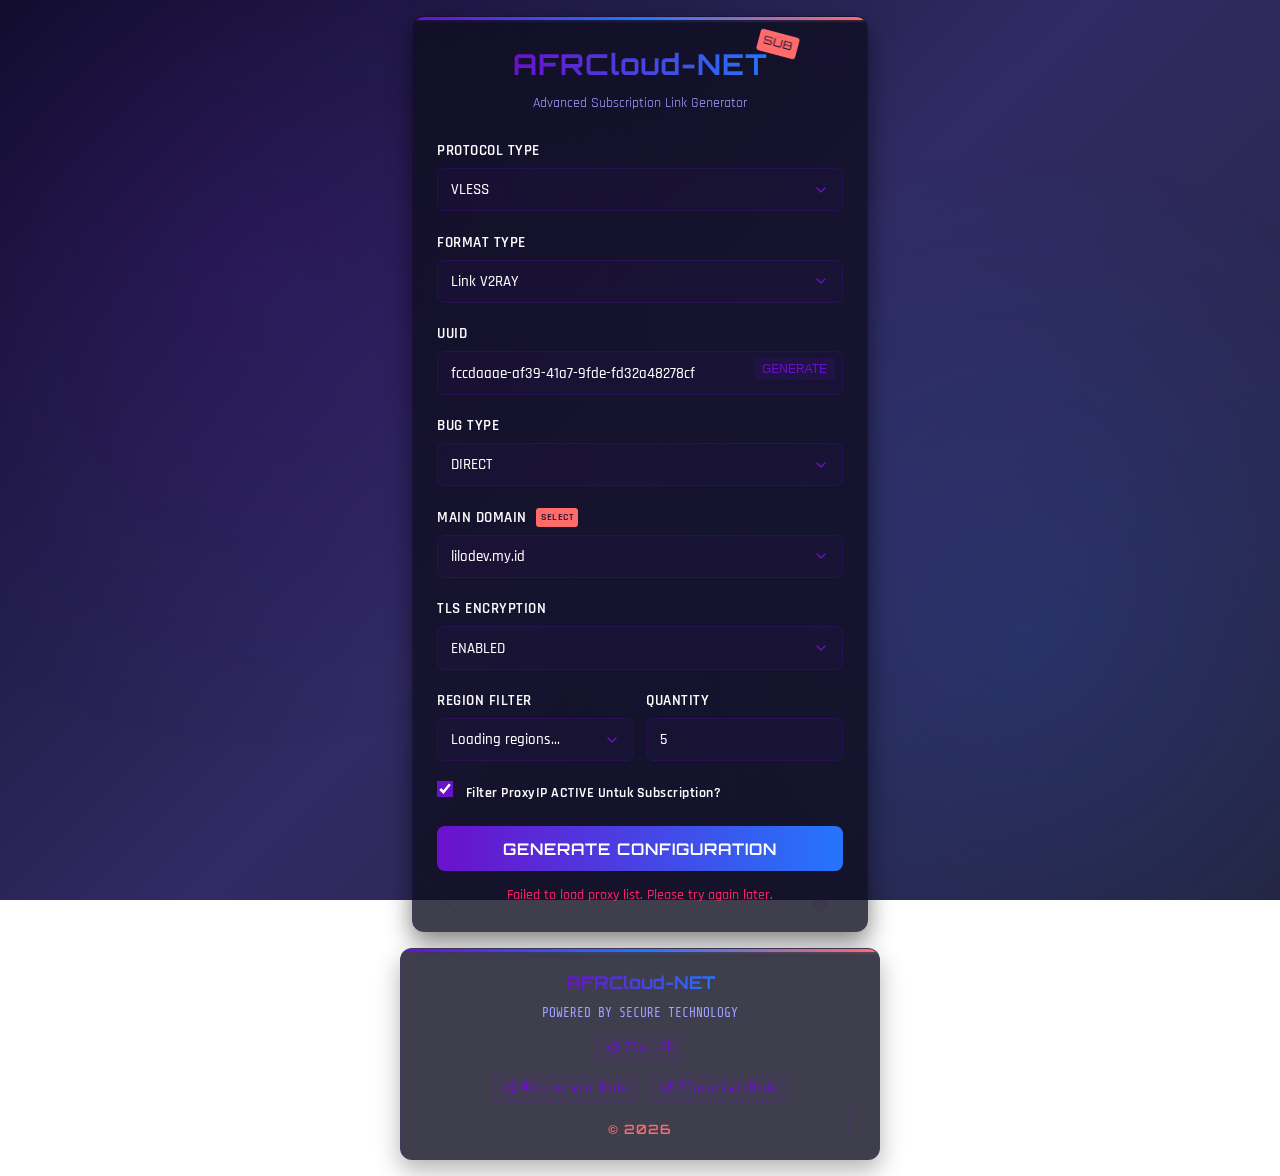
<file: web/sub.html>
<!DOCTYPE html>
<html lang="en">
<head>
    <meta charset="UTF-8">
    <meta name="viewport" content="width=device-width, initial-scale=1.0">
    <title>AFRCloud-NET || Subscription</title>
    
    <!-- Favicon -->
    <link rel="icon" href="https://raw.githubusercontent.com/AFRcloud/BG/main/icons8-film-noir-80.png"/>
    
    <!-- Fonts -->
    <link rel="preconnect" href="https://fonts.googleapis.com">
    <link rel="preconnect" href="https://fonts.gstatic.com" crossorigin>
    <link href="https://fonts.googleapis.com/css2?family=Orbitron:wght@400;500;700;900&family=Rajdhani:wght@300;400;500;600;700&family=Share+Tech+Mono&display=swap" rel="stylesheet">
    
    <!-- Custom CSS -->
    <link rel="stylesheet" href="css/common.css">
    <link rel="stylesheet" href="css/sub.css">
    <link rel="stylesheet" href="https://cdnjs.cloudflare.com/ajax/libs/font-awesome/6.4.0/css/all.min.css">
    <style>
        /* This style is now in common.css */
    </style>
</head>
<body>
    <div class="container">
        <div class="card">
            <div class="tech-detail tech-detail-1"></div>
            <div class="tech-detail tech-detail-2"></div>
            <div class="tech-detail tech-detail-3"></div>
            
            <div class="title-container">
                <h1 class="title">AFRCloud-NET</h1>
                <p class="subtitle">Advanced Subscription Link Generator</p>
            </div>
            
            <form id="subLinkForm">
                <div class="form-group">
                    <label for="configType">PROTOCOL TYPE</label>
                    <select id="configType" class="form-control" required>
                        <option value="vless">VLESS</option>
                        <option value="vmess">VMESS</option>
                        <option value="trojan">TROJAN</option>
                        <option value="shadowsocks">SHADOWSOCKS</option>
                        <option value="mix">MIX (ALL PROTOCOLS)</option>
                    </select>
                </div>

                <div class="form-group">
                    <label for="formatType">FORMAT TYPE</label>
                    <select id="formatType" class="form-control" required>
                        <option value="v2ray">Link V2RAY</option>
                        <option value="nekobox">Config NEKOBOX</option>
                        <option value="clash">Proxy_Provider CLASH</option>
                    </select>
                </div>
                
                <div class="form-group uuid-group">
                    <label for="uuid">UUID</label>
                    <input type="text" id="uuid" class="form-control" value="fccdaaae-af39-41a7-9fde-fd32a48278cf" required>
                    <button type="button" id="generateUuid" class="uuid-generate">GENERATE</button>
                </div>
                
                <div class="form-group">
                    <label for="bugType">BUG TYPE</label>
                    <select id="bugType" class="form-control" required>
                        <option value="default">DIRECT</option>
                        <option value="non-wildcard">WEBSOCKET</option>
                        <option value="wildcard">WILDCARD WEBSOCKET</option>
                    </select>
                </div>
                
                <div class="form-group">
                    <label for="mainDomain">MAIN DOMAIN <span class="info-badge">SELECT</span></label>
                    <select id="mainDomain" class="form-control" required>
                        <!-- Will be populated from MainDomains array -->
                    </select>
                </div>
                
                <div id="customBugContainer" class="form-group custom-bug-container">
                    <label for="customBug">CUSTOM BUG</label>
                    <input type="text" id="customBug" class="form-control" placeholder="Example : BUG-WLG.COM, BUG-VIU.COM, BUG-ZOOM.COM">
                    <div class="select-info">Pisah Dengan Koma Jika Ingin Banyak BUG sekaligus</div>
                    <div class="select-info">Supported Wildcard : ava.game.naver.com, quiz.int.vidio.com, graph.instagram.com, zaintest.vuclip.com, support.zoom.us, cache.netflix.com</div>
                </div>
                
                <div class="form-group">
                    <label for="tls">TLS ENCRYPTION</label>
                    <select id="tls" class="form-control">
                        <option value="true">ENABLED</option>
                        <option value="false">DISABLED</option>
                    </select>
                </div>
                
                <div class="form-row">
                    <div class="form-group">
                        <label for="country">REGION FILTER</label>
                        <select id="country" class="form-control">
                            <option value="">Loading regions...</option>
                        </select>
                    </div>
                    
                    <div class="form-group">
                        <label for="limit">QUANTITY</label>
                        <input type="number" id="limit" class="form-control" min="1" max="50" value="5" placeholder="Max 50" required>
                    </div>
                </div>
                
                <div class="form-group validation-group">
                    <label class="form-check">
                        <input type="checkbox" id="validateProxies" class="form-check-input" checked>
                        <span class="form-check-label">Filter ProxyIP ACTIVE Untuk Subscription?</span>
                    </label>
                </div>
                
                <button type="submit" class="btn">Generate Configuration</button>
            </form>
            
            <div id="loading" class="loading">
                <div class="spinner"></div>
                <div class="loading-text typing">Fetching proxy data and generating configs...</div>
            </div>
            
            <div id="validation-status" class="validation-status">
                <div>Validating proxies... <span id="validation-count">0/0</span></div>
                <div class="validation-progress">
                    <div id="validation-bar" class="validation-bar"></div>
                </div>
                <div class="validation-stats">
                    <div>Valid: <span id="valid-count">0</span></div>
                    <div>Invalid: <span id="invalid-count">0</span></div>
                </div>
            </div>
            
            <div id="error-message" class="error-message"></div>
            
            <div id="result" class="result">
                <div class="result-header">
                    <div class="result-title">CONFIGURATION GENERATED</div>
                </div>
                <div class="output-container">
                    <textarea id="output" class="output" readonly></textarea>
                </div>
                <button id="copyLink" class="copy-btn">
                    <svg class="copy-icon" xmlns="http://www.w3.org/2000/svg" viewBox="0 0 24 24" fill="none" stroke="currentColor" stroke-width="2" stroke-linecap="round" stroke-linejoin="round">
                        <rect x="9" y="9" width="13" height="13" rx="2" ry="2"></rect>
                        <path d="M5 15H4a2 2 0 0 1-2-2V4a2 2 0 0 1 2-2h9a2 2 0 0 1 2 2v1"></path>
                    </svg>
                    COPY CONFIGURATION
                </button>
            </div>
        </div>
    </div>

    <footer class="footer">
        <div class="circuit-line circuit-line-1"></div>
        <div class="circuit-line circuit-line-2"></div>
        <div class="circuit-line circuit-line-3"></div>
        <div class="circuit-line circuit-line-4"></div>
        <div class="circuit-dot circuit-dot-1"></div>
        <div class="circuit-dot circuit-dot-2"></div>
        <div class="circuit-dot circuit-dot-3"></div>
        <div class="circuit-dot circuit-dot-4"></div>
        
        <div class="footer-logo">AFRCloud-NET</div>
        <div class="footer-powered">POWERED BY SECURE TECHNOLOGY</div>
        <div class="footer-social">
            <a href="https://t.me/Noir7R" class="social-link" target="_blank">
                <svg class="social-icon" xmlns="http://www.w3.org/2000/svg" viewBox="0 0 24 24" fill="none" stroke="currentColor" stroke-width="2" stroke-linecap="round" stroke-linejoin="round">
                    <path d="M21.198 2.433a2.242 2.242 0 0 0-1.022.215l-8.609 3.33c-2.068.8-4.133 1.598-5.724 2.21a405.15 405.15 0 0 1-2.849 1.09c-.42.147-.99.332-1.473.901-.728.968.193 1.798.919 2.286 1.61.516 3.275 1.009 4.654 1.472.846 1.467 1.618 2.796 2.503 4.532.545 1.062 1.587 2.739 3.19 2.756 1.26.033 2.052-.6 3.542-1.95a142.91 142.91 0 0 1 2.43-2.053c1.686-.142 3.382-.284 5.12-.436.887-.075 1.92-.262 2.405-1.226.436-.877-.015-1.35-.48-1.874l-3.881-4.369-5.481-6.174S22.185 2.128 21.198 2.433z"></path>
                    <path d="M18.167 7.068c.237 1.632-1.162 6.872-1.766 8.849"></path>
                </svg>
                @Noir7R
            </a>
        </div>    
        <div class="footer-social">
            <a href="https://t.me/inconigto_Mode" class="social-link" target="_blank">
                <svg class="social-icon" xmlns="http://www.w3.org/2000/svg" viewBox="0 0 24 24" fill="none" stroke="currentColor" stroke-width="2" stroke-linecap="round" stroke-linejoin="round">
                    <path d="M21.198 2.433a2.242 2.242 0 0 0-1.022.215l-8.609 3.33c-2.068.8-4.133 1.598-5.724 2.21a405.15 405.15 0 0 1-2.849 1.09c-.42.147-.99.332-1.473.901-.728.968.193 1.798.919 2.286 1.61.516 3.275 1.009 4.654 1.472.846 1.467 1.618 2.796 2.503 4.532.545 1.062 1.587 2.739 3.19 2.756 1.26.033 2.052-.6 3.542-1.95a142.91 142.91 0 0 1 2.43-2.053c1.686-.142 3.382-.284 5.12-.436.887-.075 1.92-.262 2.405-1.226.436-.877-.015-1.35-.48-1.874l-3.881-4.369-5.481-6.174S22.185 2.128 21.198 2.433z"></path>
                    <path d="M18.167 7.068c.237 1.632-1.162 6.872-1.766 8.849"></path>
                </svg>
                @inconigto_Mode
            </a>
            <a href="https://t.me/InconigtoMode" class="social-link" target="_blank">
                <svg class="social-icon" xmlns="http://www.w3.org/2000/svg" viewBox="0 0 24 24" fill="none" stroke="currentColor" stroke-width="2" stroke-linecap="round" stroke-linejoin="round">
                    <path d="M21.198 2.433a2.242 2.242 0 0 0-1.022.215l-8.609 3.33c-2.068.8-4.133 1.598-5.724 2.21a405.15 405.15 0 0 1-2.849 1.09c-.42.147-.99.332-1.473.901-.728.968.193 1.798.919 2.286 1.61.516 3.275 1.009 4.654 1.472.846 1.467 1.618 2.796 2.503 4.532.545 1.062 1.587 2.739 3.19 2.756 1.26.033 2.052-.6 3.542-1.95a142.91 142.91 0 0 1 2.43-2.053c1.686-.142 3.382-.284 5.12-.436.887-.075 1.92-.262 2.405-1.226.436-.877-.015-1.35-.48-1.874l-3.881-4.369-5.481-6.174S22.185 2.128 21.198 2.433z"></path>
                    <path d="M18.167 7.068c.237 1.632-1.162 6.872-1.766 8.849"></path>
                </svg>
                @InconigtoMode
            </a>
        </div>
        <div class="footer-year">© <span id="current-year"></span></div>
    </footer>

    <!-- JavaScript -->
    <script src="js/common.js"></script>
    <script src="js/sub.js"></script>
</body>
</html>
</file>
<file: web/css/common.css>
/* Common CSS styles shared across all pages */
:root {
  /* Color variables */
  --primary: #6a11cb;
  --primary-dark: #4f46e5;
  --primary-light: #a0a0ff;
  --secondary: #2575fc;
  --secondary-dark: #1e40af;
  --accent: #ff6b6b;
  --dark: #0f0c29;
  --dark-light: #302b63;
  --light: #ffffff;
  --gray: #64748b;
  --gray-light: #a0a0ff;
  --gray-dark: #334155;
  --primary-color: #6a11cb;
  --secondary-color: #2575fc;
  --accent-color: #ff6b6b;
  --dark-bg: #0f0c29;
  --dark-bg-gradient-1: #302b63;
  --dark-bg-gradient-2: #24243e;
  --card-bg: rgba(15, 14, 32, 0.8);
  --text-primary: #ffffff;
  --text-secondary: #a0a0ff;
  --text-muted: rgba(255, 255, 255, 0.5);
  --border-color: rgba(255, 255, 255, 0.1);
  --success-color: #38ef7d;

  /* Common UI elements */
  --border-radius-sm: 8px;
  --border-radius-md: 12px;
  --border-radius-lg: 16px;
  --border-radius-full: 9999px;

  /* Shadows and effects */
  --shadow-sm: 0 2px 4px rgba(0, 0, 0, 0.1);
  --shadow-md: 0 4px 6px rgba(0, 0, 0, 0.1);
  --shadow-lg: 0 10px 15px rgba(0, 0, 0, 0.1);
  --glow-primary: 0 0 10px rgba(106, 17, 203, 0.5), 0 0 20px rgba(106, 17, 203, 0.2);
  --glow-secondary: 0 0 15px rgba(37, 117, 252, 0.5);

  /* Animations */
  --transition-normal: all 0.3s ease;
  --transition-slow: all 0.5s ease;
}

/* Reset and base styles */
* {
  margin: 0;
  padding: 0;
  box-sizing: border-box;
}

body {
  font-family: "Rajdhani", sans-serif;
  line-height: 1.6;
  color: var(--text-primary);
  background: linear-gradient(135deg, var(--dark-bg), var(--dark-bg-gradient-1), var(--dark-bg-gradient-2));
  background-attachment: fixed;
  min-height: 100vh;
  position: relative;
}

body::before {
  content: "";
  position: fixed;
  top: 0;
  left: 0;
  width: 100%;
  height: 100%;
  background: radial-gradient(circle at 20% 30%, rgba(106, 17, 203, 0.15) 0%, transparent 40%),
    radial-gradient(circle at 80% 70%, rgba(37, 117, 252, 0.15) 0%, transparent 40%);
  z-index: -1;
}

a {
  text-decoration: none;
  color: inherit;
}

button {
  cursor: pointer;
  border: none;
  outline: none;
  background: none;
}

ul,
ol {
  list-style: none;
}

/* Common components */
.container {
  width: 100%;
  max-width: 1200px;
  margin: 0 auto;
  padding: 0 15px;
}

/* Buttons */
.btn {
  display: inline-block;
  padding: 12px 24px;
  border-radius: var(--border-radius-md);
  font-weight: 600;
  transition: var(--transition-normal);
  text-align: center;
}

.btn-primary {
  background: linear-gradient(135deg, var(--primary-color), var(--secondary-color));
  color: white;
  box-shadow: var(--shadow-md);
}

.btn-primary:hover {
  transform: translateY(-2px);
  box-shadow: var(--shadow-lg);
}

.btn-secondary {
  background: rgba(255, 255, 255, 0.1);
  border: 1px solid var(--border-color);
  color: var(--text-primary);
}

.btn-secondary:hover {
  background: rgba(255, 255, 255, 0.15);
}

/* Navigation buttons */
.nav-buttons {
  display: flex;
  justify-content: center;
  gap: 10px;
  margin-bottom: 20px;
  flex-wrap: wrap;
}

.nav-button {
  background: rgba(106, 17, 203, 0.1);
  border: 1px solid rgba(106, 17, 203, 0.2);
  color: var(--text-secondary);
  padding: 8px 15px;
  border-radius: 20px;
  font-size: 0.9rem;
  transition: all 0.3s ease;
  text-decoration: none;
  display: flex;
  align-items: center;
  gap: 5px;
}

.nav-button:hover {
  background: rgba(106, 17, 203, 0.2);
  color: var(--text-primary);
  transform: translateY(-2px);
  box-shadow: var(--glow-primary);
}

.nav-button.active {
  background: linear-gradient(90deg, var(--primary-color), var(--secondary-color));
  color: white;
  border: none;
  box-shadow: var(--glow-primary);
}

.nav-highlight {
  background: linear-gradient(45deg, var(--primary-color), var(--secondary-color));
  padding: 5px 12px;
  border-radius: 20px;
  color: white !important;
  box-shadow: 0 3px 10px rgba(106, 17, 203, 0.3);
}

.nav-highlight:hover {
  transform: translateY(-2px);
  box-shadow: 0 5px 15px rgba(106, 17, 203, 0.4);
}

.nav-highlight::after {
  display: none;
}

/* Donation modal */
.donation-modal {
  position: fixed;
  top: 0;
  left: 0;
  width: 100%;
  height: 100%;
  display: flex;
  align-items: center;
  justify-content: center;
  z-index: 1001;
  opacity: 0;
  visibility: hidden;
  transition: opacity 0.3s ease;
}

.donation-modal.active {
  opacity: 1;
  visibility: visible;
}

.donation-backdrop {
  position: absolute;
  top: 0;
  left: 0;
  width: 100%;
  height: 100%;
  background: rgba(0, 0, 0, 0.7);
  backdrop-filter: blur(5px);
}

.donation-content {
  position: relative;
  background: linear-gradient(to bottom right, #1e1e3f, #0f0c29);
  border-radius: var(--border-radius-lg);
  padding: 1px;
  max-width: 90%;
  width: 400px;
  transform: scale(0.9);
  transition: transform 0.3s ease;
}

.donation-modal.active .donation-content {
  transform: scale(1);
}

.donation-border {
  position: absolute;
  inset: 0;
  border-radius: var(--border-radius-lg);
  overflow: hidden;
}

.donation-border-animation {
  position: absolute;
  inset: 0;
  background: linear-gradient(to right, var(--primary-color), var(--secondary-color), var(--primary-color));
  animation: rotate 8s linear infinite;
  opacity: 0.7;
}

.donation-body {
  position: relative;
  background: var(--dark-bg);
  border-radius: calc(var(--border-radius-lg) - 1px);
  padding: 24px;
  display: flex;
  flex-direction: column;
  align-items: center;
}

.close-donation {
  position: absolute;
  top: 10px;
  right: 10px;
  width: 30px;
  height: 30px;
  display: flex;
  align-items: center;
  justify-content: center;
  color: var(--text-secondary);
  background: rgba(255, 255, 255, 0.1);
  border-radius: var(--border-radius-full);
  transition: var(--transition-normal);
}

.close-donation:hover {
  background: rgba(255, 255, 255, 0.2);
  transform: rotate(90deg);
}

.donation-title {
  font-size: 1.5rem;
  font-weight: bold;
  background: linear-gradient(to right, var(--primary-color), var(--secondary-color));
  -webkit-background-clip: text;
  background-clip: text;
  -webkit-text-fill-color: transparent;
  margin-bottom: 8px;
  text-align: center;
}

.donation-text {
  color: var(--text-secondary);
  font-size: 0.9rem;
  margin-bottom: 20px;
  text-align: center;
}

.donation-small-text {
  color: var(--text-muted);
  font-size: 0.8rem;
  margin-top: 16px;
  text-align: center;
}

.qris-container {
  position: relative;
  padding: 3px;
  border-radius: var(--border-radius-md);
  overflow: hidden;
}

.qris-border {
  position: absolute;
  inset: 0;
}

.qris-border-animation {
  position: absolute;
  inset: 0;
  background: linear-gradient(to right, var(--primary-color), var(--secondary-color), var(--primary-color));
  animation: pulse 2s infinite;
  opacity: 0.7;
  border-radius: var(--border-radius-md);
}

.qris-image-container {
  position: relative;
  background: white;
  padding: 10px;
  border-radius: calc(var(--border-radius-md) - 2px);
}

.qris-image {
  display: block;
  max-width: 100%;
  height: auto;
}

/* Animations */
@keyframes rotate {
  0% {
    transform: rotate(0deg);
  }
  100% {
    transform: rotate(360deg);
  }
}

@keyframes pulse {
  0% {
    opacity: 0.5;
  }
  50% {
    opacity: 0.8;
  }
  100% {
    opacity: 0.5;
  }
}

/* Responsive */
@media (max-width: 768px) {
  .btn {
    padding: 10px 20px;
    font-size: 0.9rem;
  }

  .nav-buttons {
    gap: 8px;
  }

  .nav-button {
    padding: 6px 12px;
    font-size: 0.85rem;
  }

  .nav-highlight {
    margin-top: 10px;
    display: inline-block;
  }
}

@media (max-width: 480px) {
  .donation-content {
    width: 90%;
  }

  .btn {
    padding: 8px 16px;
    font-size: 0.8rem;
  }

  .nav-buttons {
    gap: 5px;
  }

  .nav-button {
    padding: 6px 10px;
    font-size: 0.8rem;
  }
}

/* Current year script support */
#current-year {
  display: inline;
}

/* Floating Donation Button */
.donate-btn {
  position: fixed;
  bottom: 30px;
  right: 30px;
  width: 60px;
  height: 60px;
  border-radius: 50%;
  background: linear-gradient(45deg, var(--primary-color), var(--secondary-color));
  display: flex;
  align-items: center;
  justify-content: center;
  color: white;
  font-size: 1.5rem;
  box-shadow: 0 5px 20px rgba(106, 17, 203, 0.5);
  cursor: pointer;
  z-index: 100;
  transition: all 0.3s ease;
  animation: pulse-donate 2s infinite;
}

@keyframes pulse-donate {
  0% {
    box-shadow: 0 0 0 0 rgba(106, 17, 203, 0.7);
    transform: scale(1);
  }
  70% {
    box-shadow: 0 0 0 15px rgba(106, 17, 203, 0);
    transform: scale(1.05);
  }
  100% {
    box-shadow: 0 0 0 0 rgba(106, 17, 203, 0);
    transform: scale(1);
  }
}

.donate-btn:hover {
  transform: scale(1.1);
}

@media (max-width: 768px) {
  .donate-btn {
    bottom: 20px;
    right: 20px;
    width: 50px;
    height: 50px;
    font-size: 1.2rem;
  }
}

@media (max-width: 480px) {
  .nav-buttons {
    gap: 5px;
  }

  .nav-button {
    padding: 6px 10px;
    font-size: 0.8rem;
  }
}
</file>
<file: web/css/sub.css>
/* Subscription page specific styles */
:root {
  --color-bg: #0f0c29;
  --color-bg-card: rgba(15, 14, 32, 0.8);
  --color-primary: #6a11cb;
  --color-secondary: #2575fc;
  --color-accent: #ff6b6b;
  --color-text: #ffffff;
  --color-text-dim: #a0a0ff;
  --color-success: #38ef7d;
  --color-error: #ff2266;
  --color-input-bg: rgba(106, 17, 203, 0.05);
  --color-input-border: rgba(106, 17, 203, 0.2);
  --glow-primary: 0 0 10px rgba(106, 17, 203, 0.5), 0 0 20px rgba(106, 17, 203, 0.2);
  --glow-secondary: 0 0 10px rgba(37, 117, 252, 0.5), 0 0 20px rgba(37, 117, 252, 0.2);
  --transition: all 0.3s cubic-bezier(0.25, 0.8, 0.25, 1);
  --card-width: 100%;
  --card-max-width: 480px;
  --card-padding: 1.5rem;
  --card-border-radius: 12px;
}

body {
  font-family: "Rajdhani", sans-serif;
  background: linear-gradient(135deg, #0f0c29, #302b63, #24243e);
  color: var(--color-text);
  line-height: 1.6;
  min-height: 100vh;
  display: flex;
  flex-direction: column;
  align-items: center;
  background-attachment: fixed;
  position: relative;
  overflow-x: hidden;
  padding: 1rem 0;
}

body::before {
  content: "";
  position: fixed;
  top: 0;
  left: 0;
  width: 100%;
  height: 100%;
  background-image: radial-gradient(circle at 20% 30%, rgba(106, 17, 203, 0.15) 0%, transparent 40%),
    radial-gradient(circle at 80% 70%, rgba(37, 117, 252, 0.15) 0%, transparent 40%);
  z-index: -1;
}

.container {
  width: var(--card-width);
  max-width: var(--card-max-width);
  padding: 0 0.75rem;
  margin-bottom: 1rem;
}

.card {
  background: var(--color-bg-card);
  border-radius: var(--card-border-radius);
  padding: var(--card-padding);
  box-shadow: 0 10px 25px rgba(0, 0, 0, 0.5);
  position: relative;
  overflow: hidden;
  border: 1px solid rgba(106, 17, 203, 0.1);
  width: 100%;
}

.card::before,
.footer::before {
  content: "";
  position: absolute;
  top: 0;
  left: 0;
  width: 100%;
  height: 3px;
  background: linear-gradient(90deg, var(--color-primary), var(--color-secondary), var(--color-accent));
}

.card::after,
.footer::after {
  content: "";
  position: absolute;
  top: 3px;
  left: 0;
  width: 100%;
  height: 1px;
  background: linear-gradient(90deg, rgba(106, 17, 203, 0.5), rgba(37, 117, 252, 0.5), rgba(255, 107, 107, 0.5));
  filter: blur(1px);
}

.title-container {
  text-align: center;
  margin-bottom: 1.5rem;
  position: relative;
}

.title {
  font-family: "Orbitron", sans-serif;
  font-weight: 700;
  font-size: 1.8rem;
  letter-spacing: 1px;
  margin: 0;
  background: linear-gradient(90deg, var(--color-primary), var(--color-secondary));
  -webkit-background-clip: text;
  background-clip: text;
  -webkit-text-fill-color: transparent;
  position: relative;
  display: inline-block;
}

.title::after {
  content: "SUB";
  position: absolute;
  top: -8px;
  right: -30px;
  font-size: 0.7rem;
  font-weight: 400;
  background: var(--color-accent);
  color: var(--color-bg);
  padding: 2px 5px;
  border-radius: 3px;
  -webkit-text-fill-color: var(--color-bg);
  transform: rotate(15deg);
}

.subtitle {
  font-size: 0.9rem;
  color: var(--color-text-dim);
  margin-top: 0.3rem;
}

.form-group {
  margin-bottom: 1.2rem;
  position: relative;
}

.form-group label {
  display: block;
  margin-bottom: 0.3rem;
  font-weight: 600;
  font-size: 0.95rem;
  color: var(--color-text);
  letter-spacing: 0.5px;
}

.form-control {
  width: 100%;
  padding: 0.7rem 0.8rem;
  background: var(--color-input-bg);
  border: 1px solid var(--color-input-border);
  border-radius: 8px;
  color: var(--color-text);
  font-family: "Rajdhani", sans-serif;
  font-size: 0.95rem;
  font-weight: 500;
  transition: var(--transition);
}

.form-control:focus {
  outline: none;
  border-color: var(--color-primary);
  box-shadow: var(--glow-primary);
}

select.form-control {
  appearance: none;
  background-image: url("data:image/svg+xml,%3Csvg xmlns='http://www.w3.org/2000/svg' width='24' height='24' viewBox='0 0 24 24' fill='none' stroke='%236a11cb' stroke-width='2' stroke-linecap='round' stroke-linejoin='round'%3E%3Cpolyline points='6 9 12 15 18 9'%3E%3C/polyline%3E%3C/svg%3E");
  background-repeat: no-repeat;
  background-position: right 0.8rem center;
  background-size: 1rem;
  padding-right: 2.2rem;
}

.btn {
  width: 100%;
  padding: 0.8rem;
  background: linear-gradient(90deg, var(--color-primary), var(--color-secondary));
  color: white;
  border: none;
  border-radius: 8px;
  font-family: "Orbitron", sans-serif;
  font-weight: 600;
  font-size: 1rem;
  letter-spacing: 1px;
  cursor: pointer;
  transition: var(--transition);
  position: relative;
  overflow: hidden;
  text-transform: uppercase;
}

.btn::before {
  content: "";
  position: absolute;
  top: 0;
  left: -100%;
  width: 100%;
  height: 100%;
  background: linear-gradient(90deg, transparent, rgba(255, 255, 255, 0.2), transparent);
  transition: 0.5s;
}

.btn:hover::before {
  left: 100%;
}

.btn:hover {
  box-shadow: var(--glow-primary);
  transform: translateY(-2px);
}

.loading {
  display: none;
  text-align: center;
  margin: 1.5rem 0;
  color: var(--color-primary);
}

.spinner {
  display: inline-block;
  width: 40px;
  height: 40px;
  border: 3px solid rgba(106, 17, 203, 0.1);
  border-radius: 50%;
  border-top-color: var(--color-primary);
  animation: spin 1s ease-in-out infinite;
}

@keyframes spin {
  to {
    transform: rotate(360deg);
  }
}

.loading-text {
  margin-top: 0.8rem;
  font-family: "Share Tech Mono", monospace;
  font-size: 0.9rem;
  letter-spacing: 1px;
}

.result {
  display: none;
  margin-top: 1.5rem;
  position: relative;
}

.result-header {
  display: flex;
  justify-content: space-between;
  align-items: center;
  margin-bottom: 0.8rem;
}

.result-title {
  font-family: "Orbitron", sans-serif;
  font-size: 1.1rem;
  color: var(--color-success);
}

.output-container {
  position: relative;
  margin-bottom: 0.8rem;
}

.output {
  width: 100%;
  height: 180px;
  background: rgba(0, 0, 0, 0.2);
  border: 1px solid var(--color-input-border);
  border-radius: 8px;
  color: var(--color-text);
  padding: 0.8rem;
  font-family: "Share Tech Mono", monospace;
  font-size: 0.85rem;
  resize: vertical;
  line-height: 1.4;
}

.output:focus {
  outline: none;
  border-color: var(--color-primary);
}

.copy-btn {
  background: linear-gradient(90deg, var(--color-success), var(--color-primary));
  color: var(--color-bg);
  border: none;
  border-radius: 8px;
  padding: 0.7rem 1rem;
  font-family: "Rajdhani", sans-serif;
  font-weight: 600;
  font-size: 0.95rem;
  cursor: pointer;
  transition: var(--transition);
  display: flex;
  align-items: center;
  justify-content: center;
  gap: 0.5rem;
  width: 100%;
}

.copy-btn:hover {
  box-shadow: 0 0 10px rgba(0, 255, 170, 0.5);
  transform: translateY(-2px);
}

.copy-icon {
  width: 16px;
  height: 16px;
}

.error-message {
  color: var(--color-error);
  text-align: center;
  margin-top: 0.8rem;
  font-weight: 500;
  font-size: 0.9rem;
}

/* Responsive adjustments */
@media (max-width: 480px) {
  :root {
    --card-padding: 1.2rem;
  }

  .container {
    padding: 0 0.5rem;
  }

  .title {
    font-size: 1.5rem;
  }

  .subtitle {
    font-size: 0.8rem;
  }

  .form-group label {
    font-size: 0.9rem;
  }

  .form-control {
    padding: 0.6rem 0.7rem;
    font-size: 0.9rem;
  }

  .btn {
    padding: 0.7rem;
    font-size: 0.9rem;
  }
}

/* Cyberpunk details */
.tech-detail {
  position: absolute;
  background: var(--color-primary);
  opacity: 0.1;
  z-index: -1;
}

.tech-detail-1 {
  width: 40px;
  height: 40px;
  top: 20px;
  right: 20px;
  border-radius: 50%;
  box-shadow: 0 0 20px var(--color-primary);
}

.tech-detail-2 {
  width: 80px;
  height: 2px;
  bottom: 40px;
  left: -20px;
  transform: rotate(45deg);
}

.tech-detail-3 {
  width: 15px;
  height: 15px;
  bottom: 20px;
  right: 40px;
  transform: rotate(45deg);
}

/* Animated typing effect for loading */
.typing {
  overflow: hidden;
  white-space: nowrap;
  border-right: 2px solid var(--color-primary);
  width: 0;
  animation: typing 3s steps(30, end) infinite;
}

@keyframes typing {
  0% {
    width: 0;
  }
  80% {
    width: 100%;
  }
  100% {
    width: 100%;
  }
}

.form-group.uuid-group {
  position: relative;
}

.uuid-generate {
  position: absolute;
  right: 8px;
  top: 36px;
  background: rgba(106, 17, 203, 0.1);
  border: none;
  color: var(--color-primary);
  padding: 4px 8px;
  border-radius: 4px;
  cursor: pointer;
  font-size: 0.75rem;
  transition: var(--transition);
}

.uuid-generate:hover {
  background: rgba(106, 17, 203, 0.2);
}

.form-row {
  display: flex;
  gap: 0.8rem;
  margin-bottom: 1.2rem;
}

.form-row .form-group {
  flex: 1;
  margin-bottom: 0;
}

.info-badge {
  display: inline-block;
  background: var(--color-accent);
  color: var(--color-bg);
  font-size: 0.65rem;
  padding: 1px 5px;
  border-radius: 3px;
  margin-left: 5px;
  vertical-align: middle;
  font-weight: 600;
}

.custom-bug-container {
  display: none;
}

/* Footer styles */
.footer {
  width: var(--card-width);
  max-width: var(--card-max-width);
  background: var(--color-bg-card);
  border-radius: var(--card-border-radius);
  padding: 1.2rem;
  position: relative;
  border: 1px solid rgba(106, 17, 203, 0.1);
  box-shadow: 0 10px 25px rgba(0, 0, 0, 0.3);
  display: flex;
  flex-direction: column;
  align-items: center;
  text-align: center;
  overflow: hidden;
  margin: 0 0.75rem;
}

.footer-logo {
  font-family: "Orbitron", sans-serif;
  font-weight: 700;
  font-size: 1.1rem;
  margin-bottom: 0.4rem;
  background: linear-gradient(90deg, var(--color-primary), var(--color-secondary));
  -webkit-background-clip: text;
  background-clip: text;
  -webkit-text-fill-color: transparent;
  position: relative;
  display: inline-block;
}

.footer-powered {
  font-size: 0.8rem;
  color: var(--color-text-dim);
  margin-bottom: 0.6rem;
  font-family: "Share Tech Mono", monospace;
}

.footer-social {
  display: flex;
  justify-content: center;
  gap: 0.8rem;
  margin-bottom: 0.6rem;
  flex-wrap: wrap;
}

.social-link {
  color: var(--color-primary);
  text-decoration: none;
  font-family: "Share Tech Mono", monospace;
  font-size: 0.8rem;
  padding: 0.25rem 0.6rem;
  border-radius: 4px;
  background: rgba(106, 17, 203, 0.05);
  border: 1px solid rgba(106, 17, 203, 0.1);
  transition: var(--transition);
  display: flex;
  align-items: center;
  gap: 0.3rem;
}

.social-link:hover {
  background: rgba(106, 17, 203, 0.1);
  box-shadow: var(--glow-primary);
  transform: translateY(-2px);
}

.social-icon {
  width: 14px;
  height: 14px;
}

.footer-year {
  font-family: "Orbitron", sans-serif;
  font-weight: 600;
  font-size: 0.8rem;
  color: var(--color-accent);
  margin-top: 0.4rem;
  letter-spacing: 1px;
}

.circuit-line {
  position: absolute;
  background: var(--color-primary);
  opacity: 0.1;
}

.circuit-line-1 {
  width: 60px;
  height: 1px;
  top: 20px;
  left: 20px;
}

.circuit-line-2 {
  width: 1px;
  height: 30px;
  top: 20px;
  left: 20px;
}

.circuit-line-3 {
  width: 40px;
  height: 1px;
  bottom: 25px;
  right: 30px;
}

.circuit-line-4 {
  width: 1px;
  height: 25px;
  bottom: 25px;
  right: 30px;
}

.circuit-dot {
  position: absolute;
  width: 3px;
  height: 3px;
  border-radius: 50%;
  background: var(--color-primary);
  opacity: 0.2;
}

.circuit-dot-1 {
  top: 20px;
  left: 20px;
}

.circuit-dot-2 {
  top: 50px;
  left: 20px;
}

.circuit-dot-3 {
  bottom: 25px;
  right: 30px;
}

.circuit-dot-4 {
  bottom: 50px;
  right: 30px;
}

/* Validation status styles */
.validation-status {
  display: none;
  margin-top: 1rem;
  font-family: "Share Tech Mono", monospace;
  font-size: 0.9rem;
  color: var(--color-text-dim);
}

.validation-progress {
  margin-top: 0.5rem;
  height: 6px;
  width: 100%;
  background: rgba(0, 0, 0, 0.2);
  border-radius: 3px;
  overflow: hidden;
}

.validation-bar {
  height: 100%;
  width: 0%;
  background: linear-gradient(90deg, var(--color-primary), var(--color-secondary));
  transition: width 0.3s ease;
}

.validation-stats {
  display: flex;
  justify-content: space-between;
  margin-top: 0.5rem;
  font-size: 0.8rem;
}

.validation-check {
  margin-right: 0.5rem;
  display: inline-block;
  width: 16px;
  height: 16px;
}

.form-group.validation-group {
  display: flex;
  align-items: center;
  margin-bottom: 1rem;
}

.form-check {
  display: flex;
  align-items: center;
  cursor: pointer;
}

.form-check-input {
  margin-right: 0.5rem;
  cursor: pointer;
  width: 16px;
  height: 16px;
  accent-color: var(--color-primary);
}

.form-check-label {
  font-size: 0.9rem;
  cursor: pointer;
}

.select-info {
  font-size: 0.75rem;
  color: var(--color-text-dim);
  margin-top: 0.3rem;
  font-style: italic;
}
</file>
